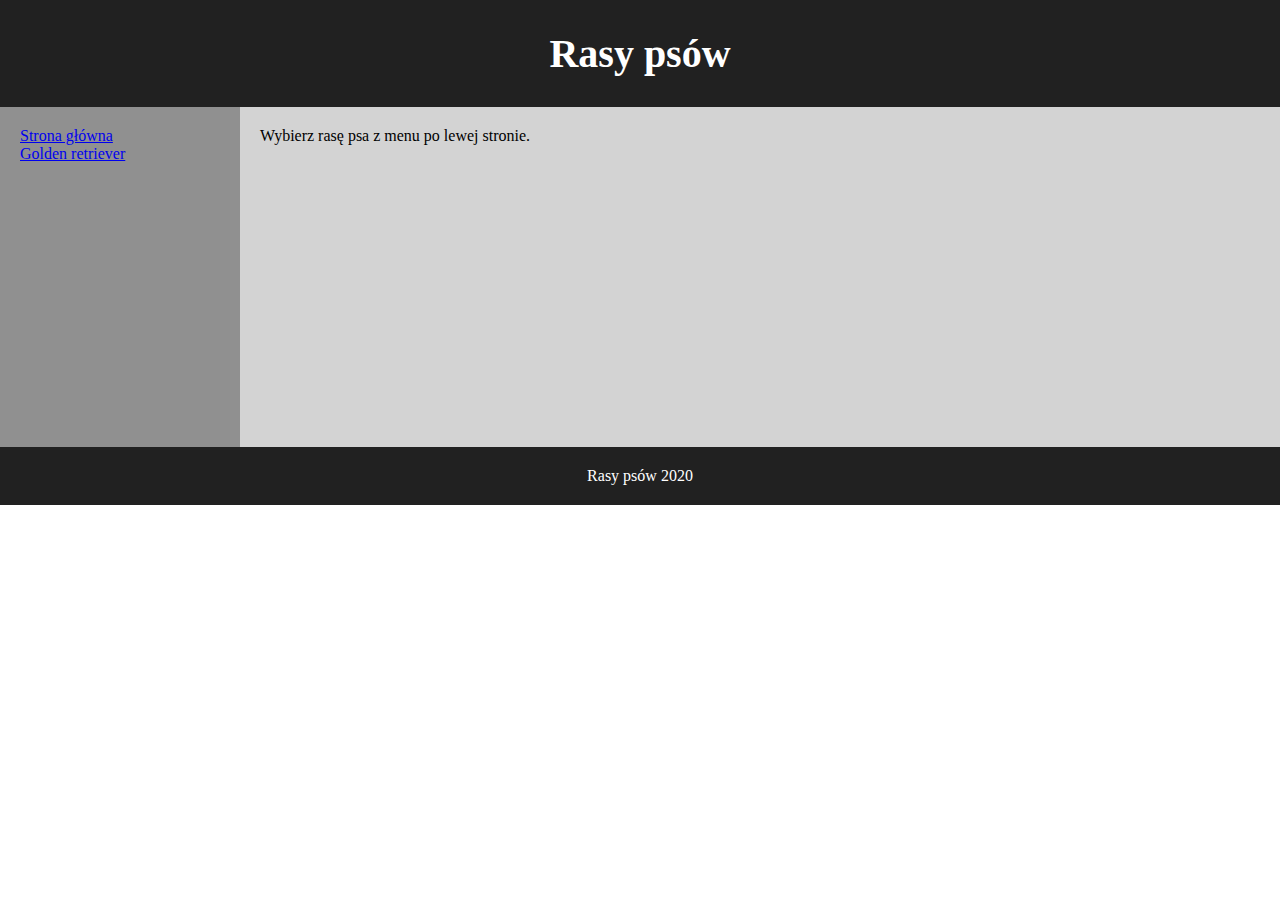
<file: index.html>
<!DOCTYPE html>
<html lang="pl" dir="ltr">
  <head>
    <meta charset="utf-8">
    <title>Rasy psów - strona główna</title>
    <link rel="stylesheet" href="style.css">
  </head>
  <body>
    <div class="header">
      Rasy psów
    </div>
    <div class="main">
      <div class="menu">
        <a href="index.html">Strona główna</a><br />
        <a href="golden.html">Golden retriever</a>
      </div>
      <div class="content">
        Wybierz rasę psa z menu po lewej stronie.
      </div>
    </div>
    <div class="footer">
      Rasy psów 2020
    </div>
  </body>
</html>
</file>
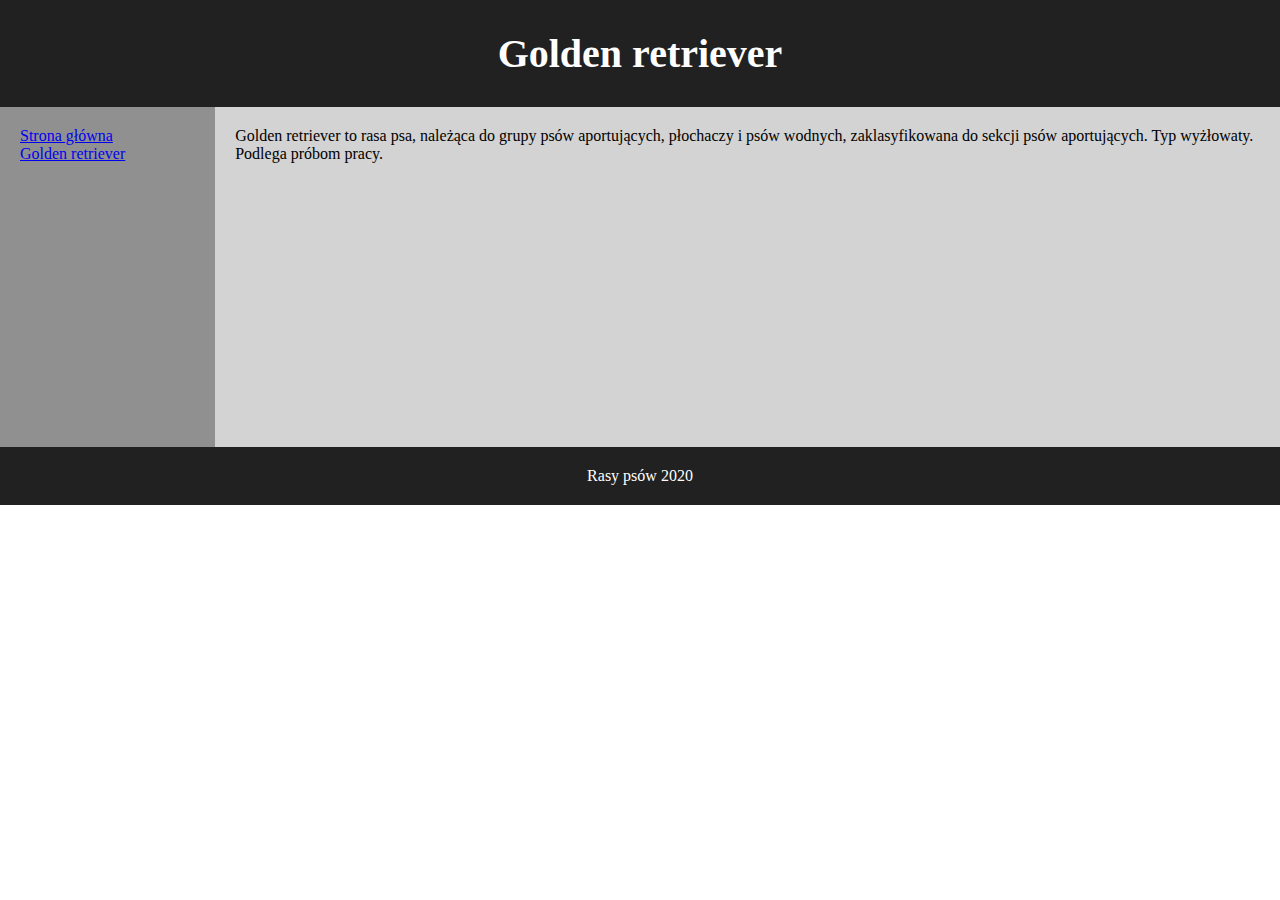
<file: golden.html>
<!DOCTYPE html>
<html lang="pl" dir="ltr">
  <head>
    <meta charset="utf-8">
    <title>Golden retriever</title>
    <link rel="stylesheet" href="style.css">
  </head>
  <body>
    <div class="header">
      Golden retriever
    </div>
    <div class="main">
      <div class="menu">
        <a href="index.html">Strona główna</a><br />
        <a href="golden.html">Golden retriever</a>
      </div>
      <div class="content">
        Golden retriever to rasa psa, należąca do grupy psów aportujących, płochaczy i psów wodnych, zaklasyfikowana do sekcji psów aportujących. Typ wyżłowaty. Podlega próbom pracy.
      </div>
    </div>
    <div class="footer">
      Rasy psów 2020
    </div>
  </body>
</html>
</file>
<file: style.css>
* {
  margin: 0;
  padding: 0;
}

.header {
  padding: 30px;
  text-align: center;
  font-size: 40px;
  font-weight: bold;
  color: white;
  background-color: #212121;
}

.main {
  background-color: lightgrey;
  display: flex;
}

.menu {
  background-color: #909090;
  padding: 20px;
  width: 200px;
}

.content {
  padding: 20px;
  min-height: 300px;
}

.footer {
  background-color: #212121;
  color: white;
  text-align: center;
  padding: 20px;
}
</file>
